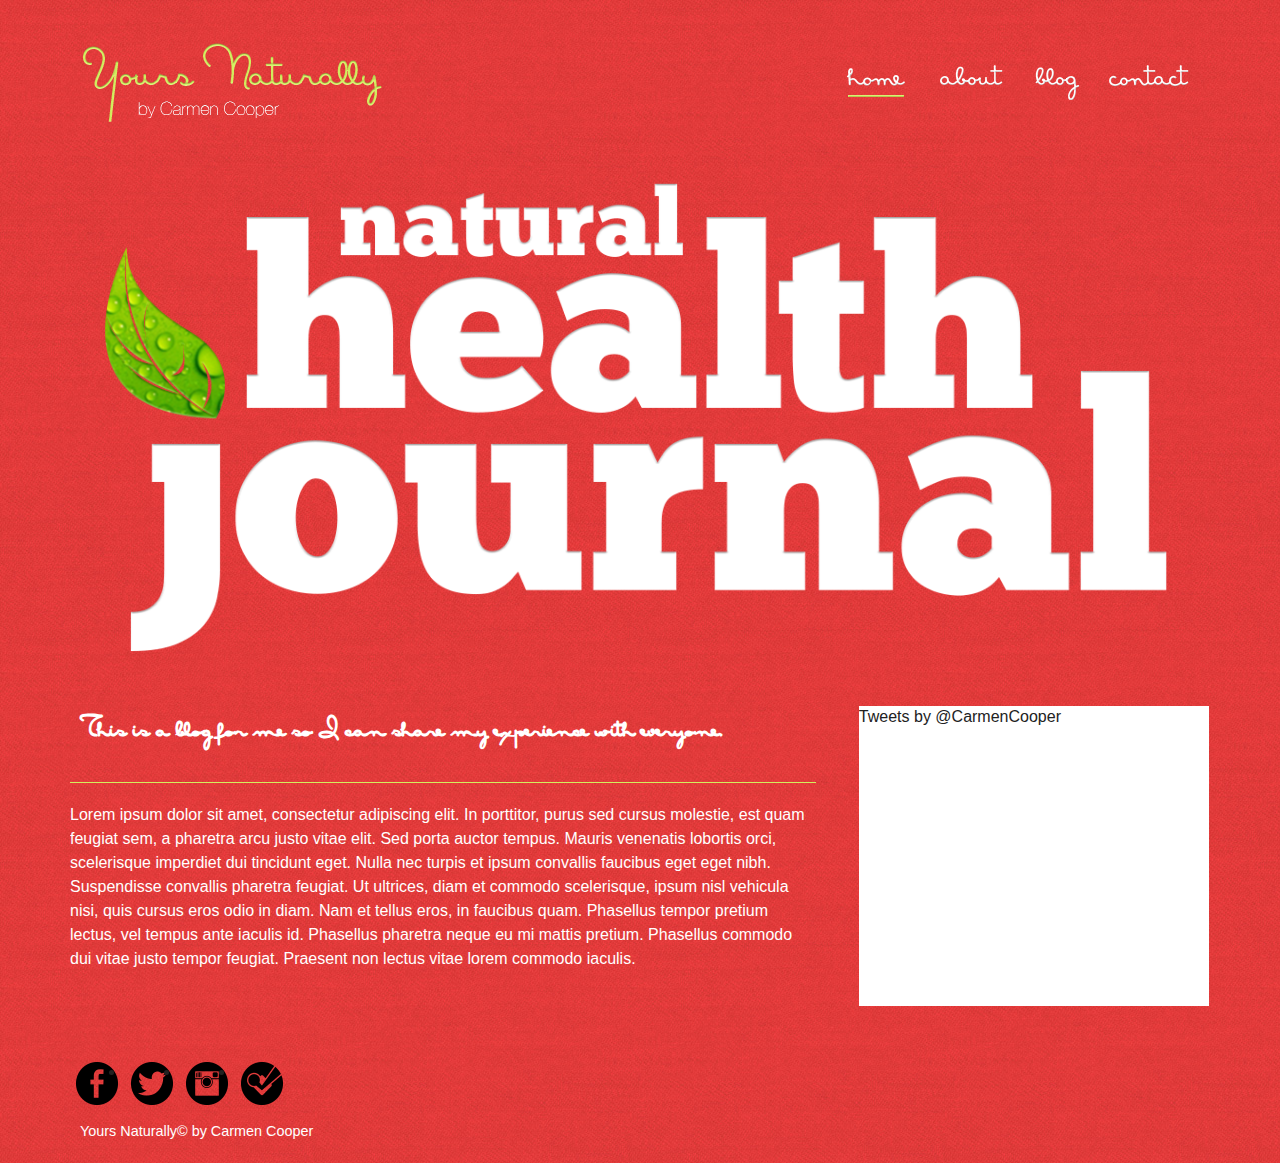
<file: index.html>
<!DOCTYPE html>
<!--[if lt IE 7]>      <html class="no-js lt-ie9 lt-ie8 lt-ie7"> <![endif]-->
<!--[if IE 7]>         <html class="no-js lt-ie9 lt-ie8"> <![endif]-->
<!--[if IE 8]>         <html class="no-js lt-ie9"> <![endif]-->
<!--[if gt IE 8]><!--> <html class="no-js"> <!--<![endif]-->
    <head>
        <meta charset="utf-8">
        <meta http-equiv="X-UA-Compatible" content="IE=edge,chrome=1">
        <title>Yours Naturally by Carmen Cooper</title>
        <meta name="description" content="">
        <meta name="viewport" content="width=device-width, initial-scale=1.0">

        
        <link rel="stylesheet" href="css/normalize.css" type="text/css" media="screen" />
        <link rel="stylesheet" href="css/main.css" type="text/css" media="screen">
        <link rel="stylesheet" href="css/1140.css" type="text/css" media="screen" />
        <link rel="stylesheet" href="css/styles.css" type="text/css" media="screen" />
		<link rel="stylesheet" href="css/fonts.css" type="text/css" media="screen" />
        
        <script src="js/vendor/modernizr-2.6.2.min.js"></script>
        <script type="text/javascript" src="js/css3-mediaqueries.js"></script>
    </head>
    <body>
        <!--[if lt IE 7]>
            <p class="chromeframe">You are using an <strong>outdated</strong> browser. Please <a href="http://browsehappy.com/">upgrade your browser</a> or <a href="http://www.google.com/chromeframe/?redirect=true">activate Google Chrome Frame</a> to improve your experience.</p>
        <![endif]-->

            <div class="container">
                <div class="row">

                    <div class="fivecol logo">
                        <h1>
                            <a href="">Yours Naturally by Carmen Cooper</a>
                        </h1>
                    </div> <!-- logo -->
                    
                    <div class="sevencol last">
                        <nav>
                            <ul>
                                <li class="home"><a href="index.html" class="active">Home</a></li>
                                <li class="about"><a href="about.html">About</a></li>
                                <li class="blog"><a href="http://blog.yoursnaturally.com.au/" target="_blank">Blog</a></li>
                                <li class="contact"><a href="contact.html">Contact</a></li>
                            </ul>
    					</nav>
                    </div><!-- navigation -->
                    
                </div>
            </div><!-- end header container -->

            <div class="container">
                <div class="row">
                    
                    <img src="img/header-graphic.png" class="twelvecol mainimage" />
                    
                </div>
            </div><!-- end main image -->

            <div class="container">
                <div class="homecontent">
                    <div class="row">

                        <div class="eightcol">
                            <h2>This is a blog for me so I can share my experience with everyone.</h2>
                            <hr>
                            <p>Lorem ipsum dolor sit amet, consectetur adipiscing elit. In porttitor, purus sed cursus molestie, est quam feugiat sem, a pharetra arcu justo vitae elit. Sed porta auctor tempus. Mauris venenatis lobortis orci, scelerisque imperdiet dui tincidunt eget. Nulla nec turpis et ipsum convallis faucibus eget eget nibh. Suspendisse convallis pharetra feugiat. Ut ultrices, diam et commodo scelerisque, ipsum nisl vehicula nisi, quis cursus eros odio in diam. Nam et tellus eros, in faucibus quam. Phasellus tempor pretium lectus, vel tempus ante iaculis id. Phasellus pharetra neque eu mi mattis pretium. Phasellus commodo dui vitae justo tempor feugiat. Praesent non lectus vitae lorem commodo iaculis.</p>
                        </div>

                        <div class="fourcol last twitterfeed">
                            Tweets by @CarmenCooper        
                        </div>

                    </div>
                </div>    
            </div> <!-- end home content -->

            <div class="container">
                <div class="row">

                    <div id="social-two" class="sixcol">
                        <ul>
                            <li class="facebook-two"><a href="" target="_blank">Home</a></li>
                            <li class="twitter-two"><a href="" target="_blank">About</a></li>
                            <li class="instagram-two"><a href="" target="_blank">Blog</a></li>
                            <li class="foursquare-two"><a href="" target="_blank">Contact</a></li>
                        </ul>
                    </div>

                </div>
            </div><!--  end social -->

            <div class="container">
                <div class="row">

                    <div class="sixcol footer">
                        <p>Yours Naturally&copy; by Carmen Cooper</p>
                    </div>

                </div>
            </div> <!-- end footer -->

               

        
		
        <script src="//ajax.googleapis.com/ajax/libs/jquery/1.9.0/jquery.min.js"></script>
        <script>window.jQuery || document.write('<script src="js/vendor/jquery-1.9.0.min.js"><\/script>')</script>
        <script src="js/plugins.js"></script>
        <script src="js/main.js"></script>

        <!-- Google Analytics: change UA-XXXXX-X to be your site's ID. -->
        <script>
            var _gaq=[['_setAccount','UA-XXXXX-X'],['_trackPageview']];
            (function(d,t){var g=d.createElement(t),s=d.getElementsByTagName(t)[0];
            g.src=('https:'==location.protocol?'//ssl':'//www')+'.google-analytics.com/ga.js';
            s.parentNode.insertBefore(g,s)}(document,'script'));
        </script>
    </body>
</html>
</file>
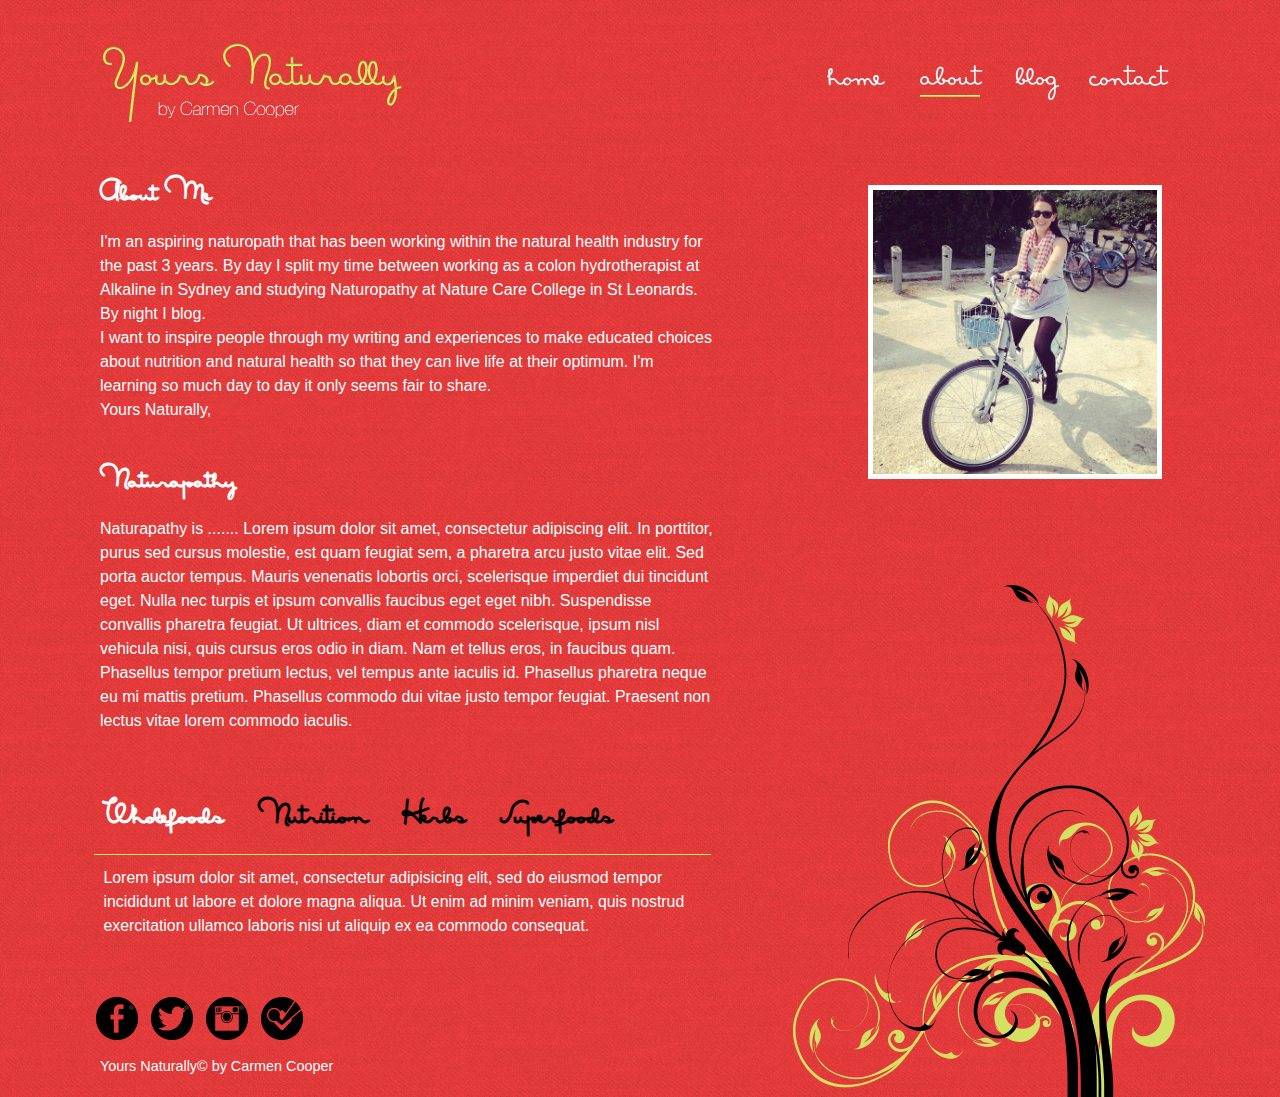
<file: about.html>
<!DOCTYPE html>
<!--[if lt IE 7]>      <html class="no-js lt-ie9 lt-ie8 lt-ie7"> <![endif]-->
<!--[if IE 7]>         <html class="no-js lt-ie9 lt-ie8"> <![endif]-->
<!--[if IE 8]>         <html class="no-js lt-ie9"> <![endif]-->
<!--[if gt IE 8]><!--> <html class="no-js"> <!--<![endif]-->
    <head>
        <meta charset="utf-8">
        <meta http-equiv="X-UA-Compatible" content="IE=edge,chrome=1">
        <title>Yours Naturally by Carmen Cooper | About</title>
        <meta name="description" content="">
        <meta name="viewport" content="width=device-width, initial-scale=1.0">

        
        <link rel="stylesheet" href="css/normalize.css" type="text/css" media="screen" />
        <link rel="stylesheet" href="css/main.css" type="text/css" media="screen">
        <link rel="stylesheet" href="css/1140.css" type="text/css" media="screen" />
        <link rel="stylesheet" href="css/styles.css" type="text/css" media="screen" />
		<link rel="stylesheet" href="css/fonts.css" type="text/css" media="screen" />
        <link rel="stylesheet" href="css/jquery-ui-1.10.2.custom.css" type="text/css" media="screen" />
        
        <script src="js/vendor/modernizr-2.6.2.min.js"></script>
        <script type="text/javascript" src="js/css3-mediaqueries.js"></script>
    </head>
    <body>
        <!--[if lt IE 7]>
            <p class="chromeframe">You are using an <strong>outdated</strong> browser. Please <a href="http://browsehappy.com/">upgrade your browser</a> or <a href="http://www.google.com/chromeframe/?redirect=true">activate Google Chrome Frame</a> to improve your experience.</p>
        <![endif]-->

        <div class="bgwrapper">

            <div class="container">
                <div class="row">

                    <div class="fivecol logo">
                        <h1>
                            <a href="index.html">Yours Naturally by Carmen Cooper</a>
                        </h1>
                    </div> <!-- logo -->
                
                
                    <div class="sevencol last">
                        <nav>
                            <ul>
                                <li class="home"><a href="index.html">Home</a></li>
                                <li class="about"><a href="about.html" class="active">About</a></li>
                                <li class="blog"><a href="http://blog.yoursnaturally.com.au/" target="_blank">Blog</a></li>
                                <li class="contact"><a href="contact.html">Contact</a></li>
                            </ul>
                        </nav>
                    </div><!-- navigation -->

                </div> 
            </div> <!-- end header container -->

            <div class="container">
                <div class="row">
                    
                    <div class="sevencol maincontent">

                        <h2>About Me</h2>
                        <p>I'm an aspiring naturopath that has been working within the natural health industry for the past 3 years.
                        By day I split my time between working as a colon hydrotherapist at Alkaline in Sydney and studying Naturopathy at Nature Care College in St Leonards.</p>
        
                        <p>By night I blog.</p>
        
                        <p>I want to inspire people through my writing and experiences to make educated choices about nutrition and natural health so that they can live life at their optimum. I'm learning so much day to day it only seems fair to share.</p>
        
                        <p>Yours Naturally,</p>

                        <h2 class="secondary">Naturapathy</h2>
                        <p>Naturapathy is ....... Lorem ipsum dolor sit amet, consectetur adipiscing elit. In porttitor, purus sed cursus molestie, est quam feugiat sem, a pharetra arcu justo vitae elit. Sed porta auctor tempus. Mauris venenatis lobortis orci, scelerisque imperdiet dui tincidunt eget. Nulla nec turpis et ipsum convallis faucibus eget eget nibh. Suspendisse convallis pharetra feugiat. Ut ultrices, diam et commodo scelerisque, ipsum nisl vehicula nisi, quis cursus eros odio in diam. Nam et tellus eros, in faucibus quam. Phasellus tempor pretium lectus, vel tempus ante iaculis id. Phasellus pharetra neque eu mi mattis pretium. Phasellus commodo dui vitae justo tempor feugiat. Praesent non lectus vitae lorem commodo iaculis.</p>
                    
                        <div id="tabs" class="secondary-secondary">

                            <ul>
                                <li><a href="#tabs-1">Wholefoods</a></li>
                                <li><a href="#tabs-2">Nutrition</a></li>
                                <li><a href="#tabs-3">Herbs</a></li>
                                <li><a href="#tabs-4">Superfoods</a></li>
                            </ul>

                            <div id="tabs-1">
                                <hr style="margin:0 0 10px;">
                                <p style="font-size: .9em; font-family: "Helvetica Neue", Helvetica, Arial, sans-serif;">Lorem ipsum dolor sit amet, consectetur adipisicing elit, sed do eiusmod tempor incididunt ut labore et dolore magna aliqua. Ut enim ad minim veniam, quis nostrud exercitation ullamco laboris nisi ut aliquip ex ea commodo consequat.</p>
                            </div> <!-- tab 1 -->

                            <div id="tabs-2">
                                <hr style="margin:0 0 10px;">
                                <p style="font-size: .9em; font-family: "Helvetica Neue", Helvetica, Arial, sans-serif;">Phasellus mattis tincidunt nibh. Cras orci urna, blandit id, pretium vel, aliquet ornare, felis. Maecenas scelerisque sem non nisl. Fusce sed lorem in enim dictum bibendum.</p>
                            </div> <!-- tab 2 -->

                            <div id="tabs-3">
                                <hr style="margin:0 0 10px;">
                                <p style="font-size: .9em; font-family: "Helvetica Neue", Helvetica, Arial, sans-serif;">Nam dui erat, auctor a, dignissim quis, sollicitudin eu, felis. Pellentesque nisi urna, interdum eget, sagittis et, consequat vestibulum, lacus. Mauris porttitor ullamcorper augue.</p>
                            </div> <!-- tab 3 -->

                            <div id="tabs-4">
                                <hr style="margin:0 0 10px;">
                                <p style="font-size: .9em; font-family: "Helvetica Neue", Helvetica, Arial, sans-serif;">nulla non tellus. Donec sapien orci, dignissim hendrerit consectetur non, euismod et ante. Aenean nec velit blandit mi adipiscing porta sit amet vitae odio. In hac habitasse platea dictumst. Cras ante neque, ornare sit amet fermentum sed, sodales sit amet dolor. Aenean at felis quis neque lobortis ornare quis sit amet ligula. Curabitur non velit id nisl volutpat volutpat sed suscipit lectus.</p>
                                <p style="font-size: .9em; font-family: "Helvetica Neue", Helvetica, Arial, sans-serif;">Vivamus et dolor quis nisl mattis lobortis a a mi. Maecenas risus turpis, malesuada sit amet gravida elementum, egestas a justo. Integer lobortis dolor ut risus ullamcorper imper</p>
                            </div> <!-- tab 4 -->
                        </div> <!-- end tabs -->
                    </div> 

                    <div class="fivecol maincontent last">
                            <div class="threecol"></div>
                            <img src="img/bicycle-me.jpg" alt="me on a bicycle in france" class="eightcol last">
                    </div> <!-- end image -->

                </div>
            </div> <!-- end content -->
            
            <div class="container">
                <div class="row">

                    <div id="social-two" class="sixcol">
                        <ul>
                            <li class="facebook-two"><a href="" target="_blank">Home</a></li>
                            <li class="twitter-two"><a href="" target="_blank">About</a></li>
                            <li class="instagram-two"><a href="" target="_blank">Blog</a></li>
                            <li class="foursquare-two"><a href="" target="_blank">Contact</a></li>
                        </ul>
                    </div>

                </div>
            </div><!--  end social -->

            <div class="container">
                <div class="row">

                    <div class="sixcol footer">
                        <p>Yours Naturally&copy; by Carmen Cooper</p>
                    </div>

                </div>
            </div> <!-- end footer -->
            
        </div> <!-- end bgwrapper -->

        
		
        <script src="//ajax.googleapis.com/ajax/libs/jquery/1.9.0/jquery.min.js"></script>
        <script>window.jQuery || document.write('<script src="js/vendor/jquery-1.9.0.min.js"><\/script>')</script>
        <script src="js/plugins.js"></script>
        <script src="js/main.js"></script>

        <!-- Google Analytics: change UA-XXXXX-X to be your site's ID. -->
        <script>
            var _gaq=[['_setAccount','UA-XXXXX-X'],['_trackPageview']];
            (function(d,t){var g=d.createElement(t),s=d.getElementsByTagName(t)[0];
            g.src=('https:'==location.protocol?'//ssl':'//www')+'.google-analytics.com/ga.js';
            s.parentNode.insertBefore(g,s)}(document,'script'));
        </script>
    </body>
</html>
</file>
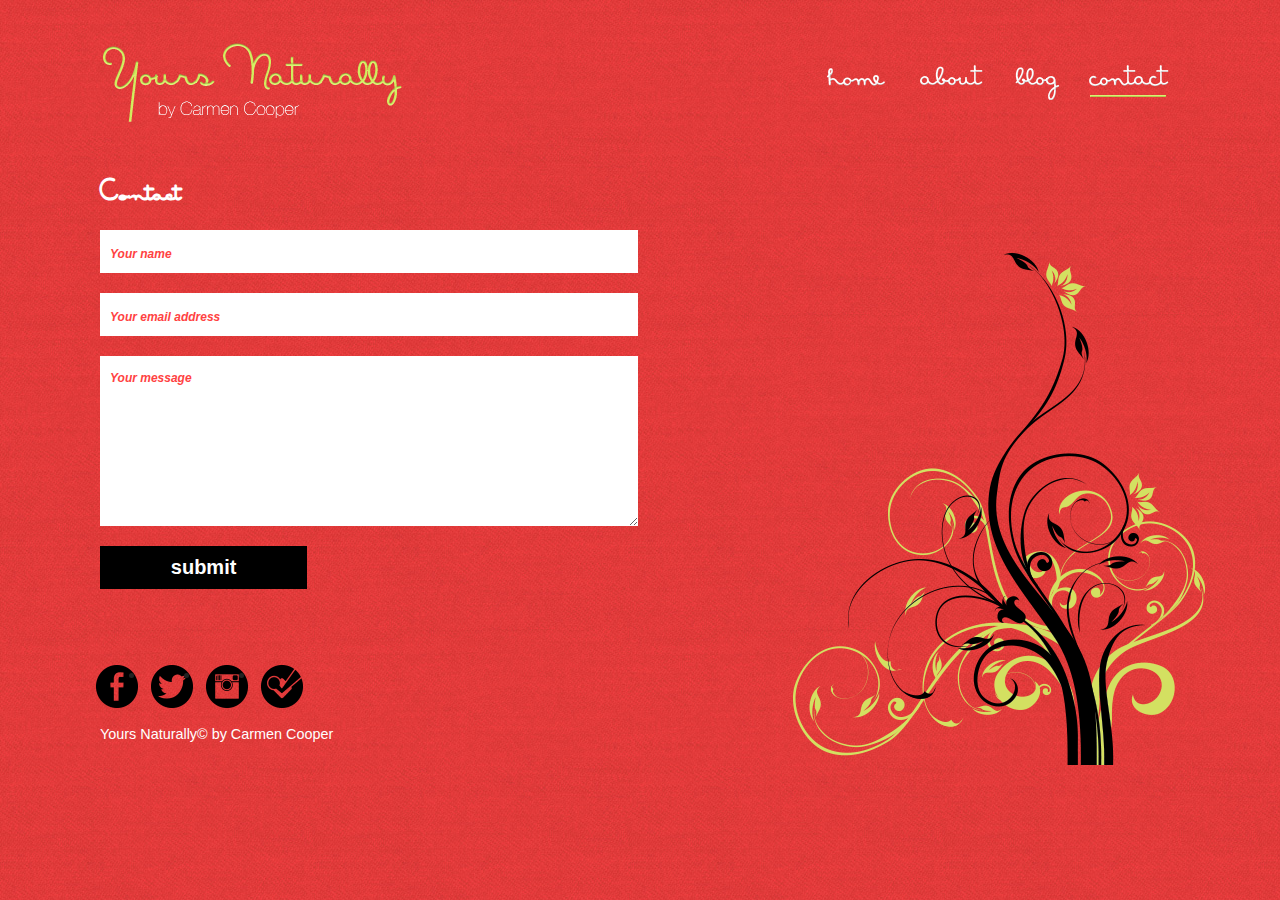
<file: contact.html>
<!DOCTYPE html>
<!--[if lt IE 7]>      <html class="no-js lt-ie9 lt-ie8 lt-ie7"> <![endif]-->
<!--[if IE 7]>         <html class="no-js lt-ie9 lt-ie8"> <![endif]-->
<!--[if IE 8]>         <html class="no-js lt-ie9"> <![endif]-->
<!--[if gt IE 8]><!--> <html class="no-js"> <!--<![endif]-->
    <head>
        <meta charset="utf-8">
        <meta http-equiv="X-UA-Compatible" content="IE=edge,chrome=1">
        <title>Yours Naturally by Carmen Cooper | Contact</title>
        <meta name="description" content="">
        <meta name="viewport" content="width=device-width, initial-scale=1.0">

        
        <link rel="stylesheet" href="css/normalize.css" type="text/css" media="screen" />
        <link rel="stylesheet" href="css/main.css" type="text/css" media="screen">
        <link rel="stylesheet" href="css/1140.css" type="text/css" media="screen" />
        <link rel="stylesheet" href="css/styles.css" type="text/css" media="screen" />
		<link rel="stylesheet" href="css/fonts.css" type="text/css" media="screen" />
        
        <script src="js/vendor/modernizr-2.6.2.min.js"></script>
        <script type="text/javascript" src="js/css3-mediaqueries.js"></script>
    </head>
    <body>
        <!--[if lt IE 7]>
            <p class="chromeframe">You are using an <strong>outdated</strong> browser. Please <a href="http://browsehappy.com/">upgrade your browser</a> or <a href="http://www.google.com/chromeframe/?redirect=true">activate Google Chrome Frame</a> to improve your experience.</p>
        <![endif]-->

        <div class="bgwrapper">

            <div class="container">
                <div class="row">

                    <div class="fivecol logo">
                        <h1>
                            <a href="index.html">Yours Naturally by Carmen Cooper</a>
                        </h1>
                    </div> <!-- logo -->
                    
                    <div class="sevencol last">
                            <nav>
                                <ul>
                                    <li class="home"><a href="index.html">Home</a></li>
                                    <li class="about active"><a href="about.html">About</a></li>
                                    <li class="blog"><a href="http://blog.yoursnaturally.com.au/" target="_blank">Blog</a></li>
                                    <li class="contact"><a href="contact.html" class="active">Contact</a></li>
                                </ul>
                            </nav>
                    </div><!-- navigation -->
                    
                </div>
            </div> <!-- end header container -->

            <div class="container">
                <div class="row">

                    <div class="sixcol last maincontent">
                        <h2>Contact</h2>
                       <form class="contact-form">
                            <p class="name">
                                <input type="text" placeholder="Your name">
                            </p>
                            <p class="name">
                                <input type="email" placeholder="Your email address">
                            </p>
                            <p>
                                <textarea placeholder="Your message"></textarea>
                            </p>
                           
                            <p>
                                <input type="submit" value="submit">
                            </p>
                        </form>
                    </div>

                </div>
            </div> <!-- end form -->
            
    		<div class="container">
            	<div class="row">

                    <div id="social-two" class="sixcol">
                        <ul>
                            <li class="facebook-two"><a href="" target="_blank">Home</a></li>
                            <li class="twitter-two"><a href="" target="_blank">About</a></li>
                            <li class="instagram-two"><a href="" target="_blank">Blog</a></li>
                            <li class="foursquare-two"><a href="" target="_blank">Contact</a></li>
                        </ul>
                    </div>

            	</div>
            </div><!--  end social -->

            <div class="container">
            	<div class="row">

                	<div class="sixcol footer">
                    	<p>Yours Naturally&copy; by Carmen Cooper</p>
                    </div>

                </div>
            </div> <!-- end footer -->
        </div> <!-- end bg wrapper -->
        
		
        <script src="//ajax.googleapis.com/ajax/libs/jquery/1.9.0/jquery.min.js"></script>
        <script>window.jQuery || document.write('<script src="js/vendor/jquery-1.9.0.min.js"><\/script>')</script>
        <script src="js/plugins.js"></script>
        <script src="js/main.js"></script>

        <!-- Google Analytics: change UA-XXXXX-X to be your site's ID. -->
        <script>
            var _gaq=[['_setAccount','UA-XXXXX-X'],['_trackPageview']];
            (function(d,t){var g=d.createElement(t),s=d.getElementsByTagName(t)[0];
            g.src=('https:'==location.protocol?'//ssl':'//www')+'.google-analytics.com/ga.js';
            s.parentNode.insertBefore(g,s)}(document,'script'));
        </script>
    </body>
</html>
</file>
<file: css/main.css>
/*
 * HTML5 Boilerplate
 *
 * What follows is the result of much research on cross-browser styling.
 * Credit left inline and big thanks to Nicolas Gallagher, Jonathan Neal,
 * Kroc Camen, and the H5BP dev community and team.
 */

/* ==========================================================================
   Base styles: opinionated defaults
   ========================================================================== */

html,
button,
input,
select,
textarea {
    color: #222;
}

body {
    font-size: 1em;
    line-height: 1.4;
}

/*
 * Remove text-shadow in selection highlight: h5bp.com/i
 * These selection declarations have to be separate.
 * Customize the background color to match your design.
 */

::-moz-selection {
    background: #b3d4fc;
    text-shadow: none;
}

::selection {
    background: #b3d4fc;
    text-shadow: none;
}

/*
 * A better looking default horizontal rule
 */

hr {
    display: block;
    height: 1px;
    border: 0;
    border-top: 1px solid #d4ee5e;
    margin: 1em 0 1.2em;
    padding: 0;
}

/*
 * Remove the gap between images and the bottom of their containers: h5bp.com/i/440
 */

img {
    vertical-align: middle;
}

/*
 * Remove default fieldset styles.
 */

fieldset {
    border: 0;
    margin: 0;
    padding: 0;
}

/*
 * Allow only vertical resizing of textareas.
 */

textarea {
    resize: vertical;
}

/* ==========================================================================
   Chrome Frame prompt
   ========================================================================== */

.chromeframe {
    margin: 0.2em 0;
    background: #ccc;
    color: #000;
    padding: 0.2em 0;
}






/* ==========================================================================
   Helper classes
   ========================================================================== */

/*
 * Image replacement
 */

.ir {
    background-color: transparent;
    border: 0;
    overflow: hidden;
    /* IE 6/7 fallback */
    *text-indent: -9999px;
}

.ir:before {
    content: "";
    display: block;
    width: 0;
    height: 150%;
}

/*
 * Hide from both screenreaders and browsers: h5bp.com/u
 */

.hidden {
    display: none !important;
    visibility: hidden;
}

/*
 * Hide only visually, but have it available for screenreaders: h5bp.com/v
 */

.visuallyhidden {
    border: 0;
    clip: rect(0 0 0 0);
    height: 1px;
    margin: -1px;
    overflow: hidden;
    padding: 0;
    position: absolute;
    width: 1px;
}

/*
 * Extends the .visuallyhidden class to allow the element to be focusable
 * when navigated to via the keyboard: h5bp.com/p
 */

.visuallyhidden.focusable:active,
.visuallyhidden.focusable:focus {
    clip: auto;
    height: auto;
    margin: 0;
    overflow: visible;
    position: static;
    width: auto;
}

/*
 * Hide visually and from screenreaders, but maintain layout
 */

.invisible {
    visibility: hidden;
}

/*
 * Clearfix: contain floats
 *
 * For modern browsers
 * 1. The space content is one way to avoid an Opera bug when the
 *    `contenteditable` attribute is included anywhere else in the document.
 *    Otherwise it causes space to appear at the top and bottom of elements
 *    that receive the `clearfix` class.
 * 2. The use of `table` rather than `block` is only necessary if using
 *    `:before` to contain the top-margins of child elements.
 */

.clearfix:before,
.clearfix:after {
    content: " "; /* 1 */
    display: table; /* 2 */
}

.clearfix:after {
    clear: both;
}

/*
 * For IE 6/7 only
 * Include this rule to trigger hasLayout and contain floats.
 */

.clearfix {
    *zoom: 1;
}

/* ==========================================================================
   EXAMPLE Media Queries for Responsive Design.
   Theses examples override the primary ('mobile first') styles.
   Modify as content requires.
   ========================================================================== */

@media only screen and (min-width: 35em) {
    /* Style adjustments for viewports that meet the condition */
}

@media print,
       (-o-min-device-pixel-ratio: 5/4),
       (-webkit-min-device-pixel-ratio: 1.25),
       (min-resolution: 120dpi) {
    /* Style adjustments for high resolution devices */
}

/* ==========================================================================
   Print styles.
   Inlined to avoid required HTTP connection: h5bp.com/r
   ========================================================================== */

@media print {
    * {
        background: transparent !important;
        color: #000 !important; /* Black prints faster: h5bp.com/s */
        box-shadow: none !important;
        text-shadow: none !important;
    }

    a,
    a:visited {
        text-decoration: underline;
    }

    a[href]:after {
        content: " (" attr(href) ")";
    }

    abbr[title]:after {
        content: " (" attr(title) ")";
    }

    /*
     * Don't show links for images, or javascript/internal links
     */

    .ir a:after,
    a[href^="javascript:"]:after,
    a[href^="#"]:after {
        content: "";
    }

    pre,
    blockquote {
        border: 1px solid #999;
        page-break-inside: avoid;
    }

    thead {
        display: table-header-group; /* h5bp.com/t */
    }

    tr,
    img {
        page-break-inside: avoid;
    }

    img {
        max-width: 100% !important;
    }

    @page {
        margin: 0.5cm;
    }

    p,
    h2,
    h3 {
        orphans: 3;
        widows: 3;
    }

    h2,
    h3 {
        page-break-after: avoid;
    }
}
</file>
<file: css/styles.css>
/* ================== */
/* ! General Styles   */
/* ================== */

	body {
	font-family: "Helvetica Neue", Helvetica, Arial, sans-serif;
	background: url(../img/background.jpg) repeat top left #ff4242;
	}

	p {
	font-size: 1em;
	line-height: 1.5em;
	color:#FFF;
	}
	
	h2 {
	font-family:'masanascript1propia';
	padding:25px 0 0 10px;
	font-size:2em;
	line-height:1.4;
	color: #FFF;
	}

	
	.bgwrapper {
	background: url('../img/leafy-bg.png') bottom right no-repeat;
	width: 100%;
	max-width: 1140px;
	margin: 0 auto;
	overflow: hidden;
	}



/* ======== */
/* ! Logo   */
/* ======== */
	
	.logo a {
	background: url(../img/logo.png) no-repeat center center;
    background-color: transparent;
    border: 0;
	display:block;
	height:100px;
	width:310px;
    overflow: hidden;
	padding: 30px 20px 10px 0;
	text-indent:-9999px;
    /* IE 6/7 fallback */
    *text-indent: -9999px;
	
	}
	
	.logo h1 {
		margin:15px 0 0 0;
	}
	
/* =============== */
/* !  Navigation   */
/* =============== */
	
	nav {
	float:right;
	margin: 50px 0;	
	}
	
	nav li {
	float: left;
	
	}
	
	nav li a {
	height:40px;
	display:block;
	margin:10px;
	text-indent:-9999px;
	background: url('../img/nav-sprite.png') no-repeat transparent;
	
	}
	
	
	
	.home a {width: 72px; background-position: 0 -2px;}
	.home a:hover {background-position: 0 -85px;}
	.home a.active {background-position: 0 -43px;}	
	.about a {width: 78px; background-position: -72px -2px;}
	.about a:hover {background-position: -72px -85px;}	
	.about a.active {background-position: -72px -43px;}
	.blog a {width: 56px; background-position: -150px -2px;}
	.blog a:hover {background-position: -150px -85px;}	
	.blog a.active {background-position: -150px -43px;}
	.contact a {width: 94px; background-position: -210px -2px;}
	.contact a:hover {background-position: -210px -85px;}	
	.contact a.active {background-position: -210px -43px;}
	
/* =============== */
/* !  Social       */
/* =============== */
	
	#social {
	margin: 50px 0 0 0;
	}
	
	
	
	#social li {
	float: left;
	}
	
	#social li a {
	height:63px;
	display:block;
	margin:10px;
	text-indent:-9999px;
	background: url('../img/social.png') no-repeat transparent;
	}
	
	
	
	#social .facebook a {width: 63px; background-position: -62px -66px;}
	#social .facebook a:hover {background-position: -63px -2px;}
	#social .twitter a {width: 63px; background-position: -1px -66px;}
	#social .twitter a:hover {background-position: -1px -2px;}	
	#social .foursquare a {width: 63px; background-position: -124px -66px;}
	#social .foursquare a:hover {background-position: -124px -2px;}	
	#social .instagram a {width: 63px; background-position: -186px -66px;}
	#social .instagram a:hover {background-position: -186px -2px;}	


/* =============== */
/* !  Social 2     */
/* =============== */
	
	#social-two {
	margin: 50px 0 0 0;
	}
	
	
	
	#social-two li {
	float: left;
	}
	
	#social-two li a {
	width: 45px;
	height:45px;
	display:block;
	margin:5px;
	text-indent:-9999px;
	background: url('../img/social-2.png') no-repeat transparent;
	}
	

	#social-two .twitter-two a {width: 45px; background-position: -1px -48px;}
	#social-two .twitter-two a:hover {background-position: -1px -2px;}	
	#social-two .facebook-two a {width: 45px; background-position: -46px -48px;}
	#social-two .facebook-two a:hover {background-position: -46px -2px;}
	#social-two .foursquare-two a {width: 45px; background-position: -90px -48px;}
	#social-two .foursquare-two a:hover {background-position: -90px -2px;}	
	#social-two .instagram-two a {width: 45px; background-position: -134px -48px;}
	#social-two .instagram-two a:hover {background-position: -134px -2px;}		

/* ================ */
/* ! Main Content   */
/* ================ */	

	.mainimage img {
	margin: 0 auto;
	padding:0 5%;
	}
		
	
	.twitterfeed {
		background:#FFF;
		margin:10px auto auto;
		height:300px;
		
	}
	
	.twitterfeed p {
		color:#03C;
	}
	
	.footer {
		margin:0 0 10px;
	}
	
	.footer p {
		font-size:0.9em;
		text-align:left;
		padding: 10px;

	}
	
	
	
	.homecontent {
	margin: 25px 0 0;
	
	}
	
	.maincontent h2 {
	font-family:'masanascript1propia';
	padding:25px 0 0 10px;
	}
	
	.maincontent p {
	padding-left:10px;
	}


	.maincontent img {
	margin-top: 25px;
	padding: 5px;
	background: #fff;

	}
	
	.aboutcontent {
		background:#FFF;
		margin:10px auto auto;
		height:300px;
	}
	
	.aboutcontent h2 {
		color:#333;
	}

	.secondary {
		margin-top: 25px;
	}

	.secondary-secondary {
		margin-top: 50px;
	}

	/*.min-page-height {
	min-height: 1000px;
	}*/

/* =============== */
/* ! Form Styles   */
/* =============== */
	
	::-webkit-input-placeholder {
   	color: #ff4242;
   	font-size: 12px;
   	font-style:italic;
	}

	:-moz-placeholder { /* Firefox 18- */
	color: #ff4242;
   	font-size: 12px;
   	font-style:italic;
	}

	::-moz-placeholder {  /* Firefox 19+ */
	color: #ff4242;
   	font-size: 12px;
   	font-style:italic; 
	}

	:-ms-input-placeholder {  
	color: #ff4242;
   	font-size: 12px;
   	font-style:italic;  
	}

	.contact-form input {
	width: 100%;
	display: block;
	border: none;
	background: #fff;
	font-size:20px;
	font-weight: bold;
	color: #ff4242;
	padding: 10px;
	}

	.contact-form input:focus {
	border: 1px solid #e1edb9;
	outline: none;
	}

	.contact-form textarea:focus {
	border: 1px solid #e1edb9;
	outline: none;
	}
	
	.contact-form p {
	margin:0 0 20px;
	}

	.contact-form placeholder {
	font-size: 12px;
	}

	.contact-form textarea {
	width: 100%;
	height: 150px;
	display: block;
	border: none;
	background: #fff;
	font-size:20px;
	line-height: 24px;
	font-weight: bold;
	color: #ff4242;
	padding: 10px;
	}

	.contact-form input[type=submit] {
	width: 40%;
	background: #000;
	color: #FFF;
	border: none;
	}
	
	.contact-form input[type=submit]:hover {
	background: #d4ee5e;
	color: #FFF;
	border: none;
	}

	.contact-form.missing {
	border: 1px solid #000;
	}
/* ============================= */
/* ! Layout for mobile version   */
/* ============================= */

@media handheld, only screen and (max-width: 767px) {

	body {
		
	}
	
	.logo a {
	margin: 0 auto;
	}
	
	nav {
	float:none;	
	margin: 5px auto;
	height: 40px;
	background: url('../img/green-line.gif') repeat-x top left;
	}
	
	nav li {
	width: 25%;
	text-align:center;
	margin: 0 auto;
	}
	
	h2 {
		font-size:1.5em;
	}

	.bgwrapper {
	background: none;
	}
	
}


/* ========================================== */
/* ! Provide higher res assets for iPhone 4   */
/* ========================================== */

@media only screen and (-webkit-min-device-pixel-ratio: 2) { 

.logo a {
		background: url('../img/logo2x.png') no-repeat center center;
		background-size: 310px 100px;
	}

}
</file>
<file: css/fonts.css>
@charset "UTF-8";
/* CSS Document */

@font-face {
    font-family: 'masanascript1propia';
    src: url('../fonts/masanascript-1propia-webfont.eot');
    src: url('../fonts/masanascript-1propia-webfont.eot?#iefix') format('embedded-opentype'),
         url('../fonts/masanascript-1propia-webfont.woff') format('woff'),
         url('../fonts/masanascript-1propia-webfont.ttf') format('truetype'),
         url('../fonts/masanascript-1propia-webfont.svg#masanascript1propia') format('svg');
    font-weight: normal;
    font-style: normal;

}
</file>
<file: css/1140.css>
/* CSS Resets */

html,body,div,span,object,iframe,h1,h2,h3,h4,h5,h6,p,blockquote,pre,a,abbr,address,cite,code,del,dfn,em,img,ins,q,small,strong,sub,sup,dl,dt,dd,ol,ul,li,fieldset,form,label,legend,table,caption,tbody,tfoot,thead,tr,th,td{border:0;margin:0;padding:0}article,aside,figure,figure img,figcaption,hgroup,footer,header,nav,section,video,object{display:block}a img{border:0}figure{position:relative}figure img{width:100%}


/* ==================================================================================================================== */
/* ! The 1140px Grid V2 by Andy Taylor \ http://cssgrid.net \ http://www.twitter.com/andytlr \ http://www.andytlr.com   */
/* ==================================================================================================================== */

.container {
padding-left: 20px;
padding-right: 20px;
}

.row {
width: 100%;
max-width: 1140px;
min-width: 755px;
margin: 0 auto;
overflow: hidden;
}

.onecol, .twocol, .threecol, .fourcol, .fivecol, .sixcol, .sevencol, .eightcol, .ninecol, .tencol, .elevencol {
margin-right: 3.8%;
float: left;
min-height: 1px;
}

.row .onecol {
width: 4.85%;
}

.row .twocol {
width: 13.45%;
}

.row .threecol {
width: 22.05%;
}

.row .fourcol {
width: 30.75%;
}

.row .fivecol {
width: 39.45%;
}

.row .sixcol {
width: 48%;
}

.row .sevencol {
width: 56.75%;
}

.row .eightcol {
width: 65.4%;
}

.row .ninecol {
width: 74.05%;
}

.row .tencol {
width: 82.7%;
}

.row .elevencol {
width: 91.35%;
}

.row .twelvecol {
width: 100%;
float: left;
}

.last {
margin-right: 0px;
}

img, object, embed {
max-width: 100%;
}

img {
	height: auto;
}


/* Smaller screens */

@media only screen and (max-width: 1023px) {

	body {
	font-size: 0.8em;
	line-height: 1.5em;
	}
	
	}


/* Mobile */

@media handheld, only screen and (max-width: 767px) {

	body {
	font-size: 16px;
	-webkit-text-size-adjust: none;
	}
	
	.row, body, .container {
	width: 100%;
	min-width: 0;
	margin-left: 0px;
	margin-right: 0px;
	padding-left: 0px;
	padding-right: 0px;
	}
	
	.row .onecol, .row .twocol, .row .threecol, .row .fourcol, .row .fivecol, .row .sixcol, .row .sevencol, .row .eightcol, .row .ninecol, .row .tencol, .row .elevencol, .row .twelvecol {
	width: auto;
	float: none;
	margin-left: 0px;
	margin-right: 0px;
	padding-left: 20px;
	padding-right: 20px;
	}
	
	

}
</file>
